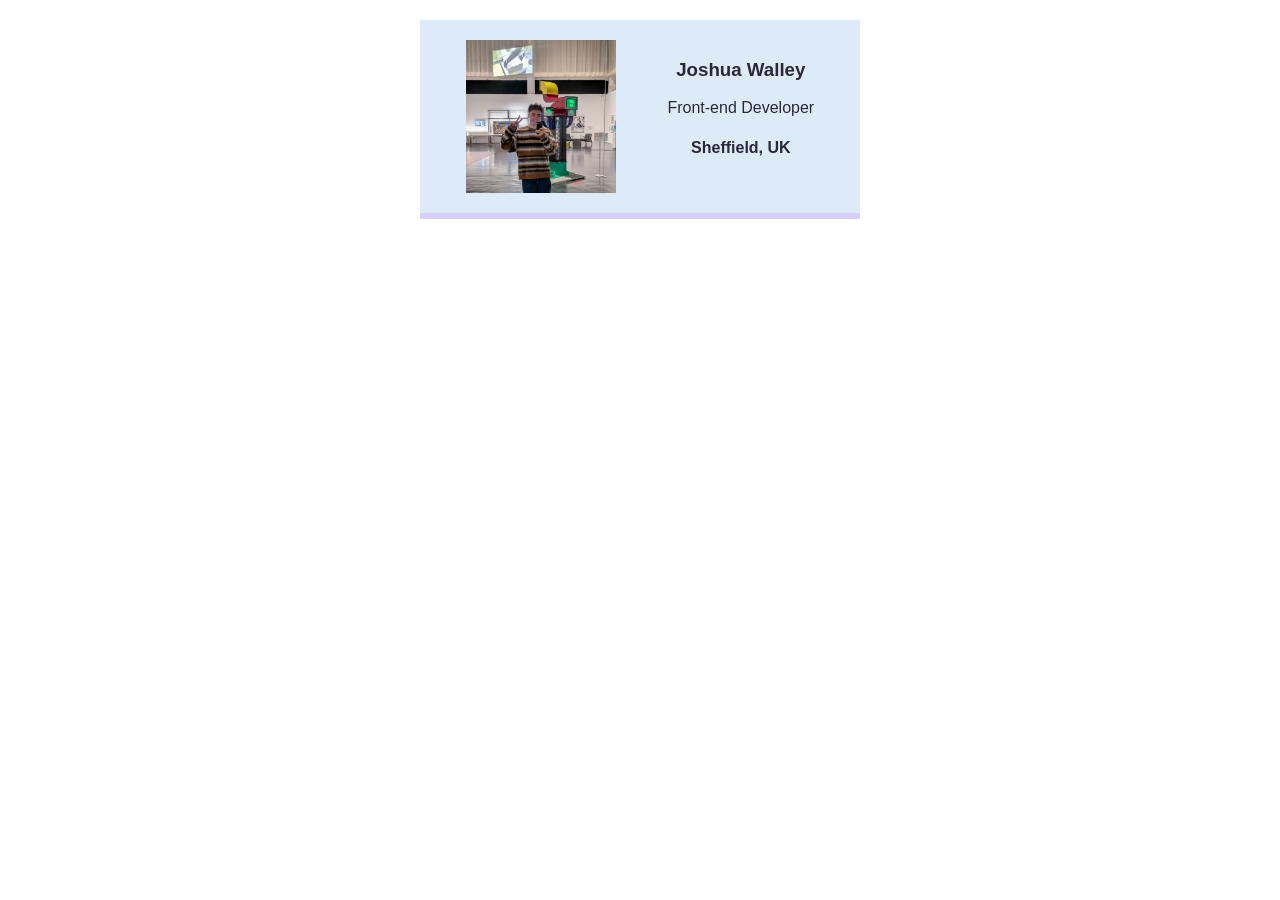
<file: business-card/index.html>
<!doctype html>
<html>
  <head>
    <title>Business Card</title>
    <meta charset="utf-8" />
    <meta name="viewport" content="width=device-width, initial-scale=1.0" />
    <link rel="stylesheet" href="./styles.css" />
  </head>

  <body>
    <div class="card">
      <img
        class="avatar"
        src="./images/me.jpg"
        alt="Me taking a selfie at the ZKM in Karlsruhe, Germany."
      />

      <div class="card-info">
        <h3>Joshua Walley</h3>
        <p>Front-end Developer</p>
        <h4>Sheffield, UK</h4>
      </div>
    </div>
  </body>
</html>
</file>
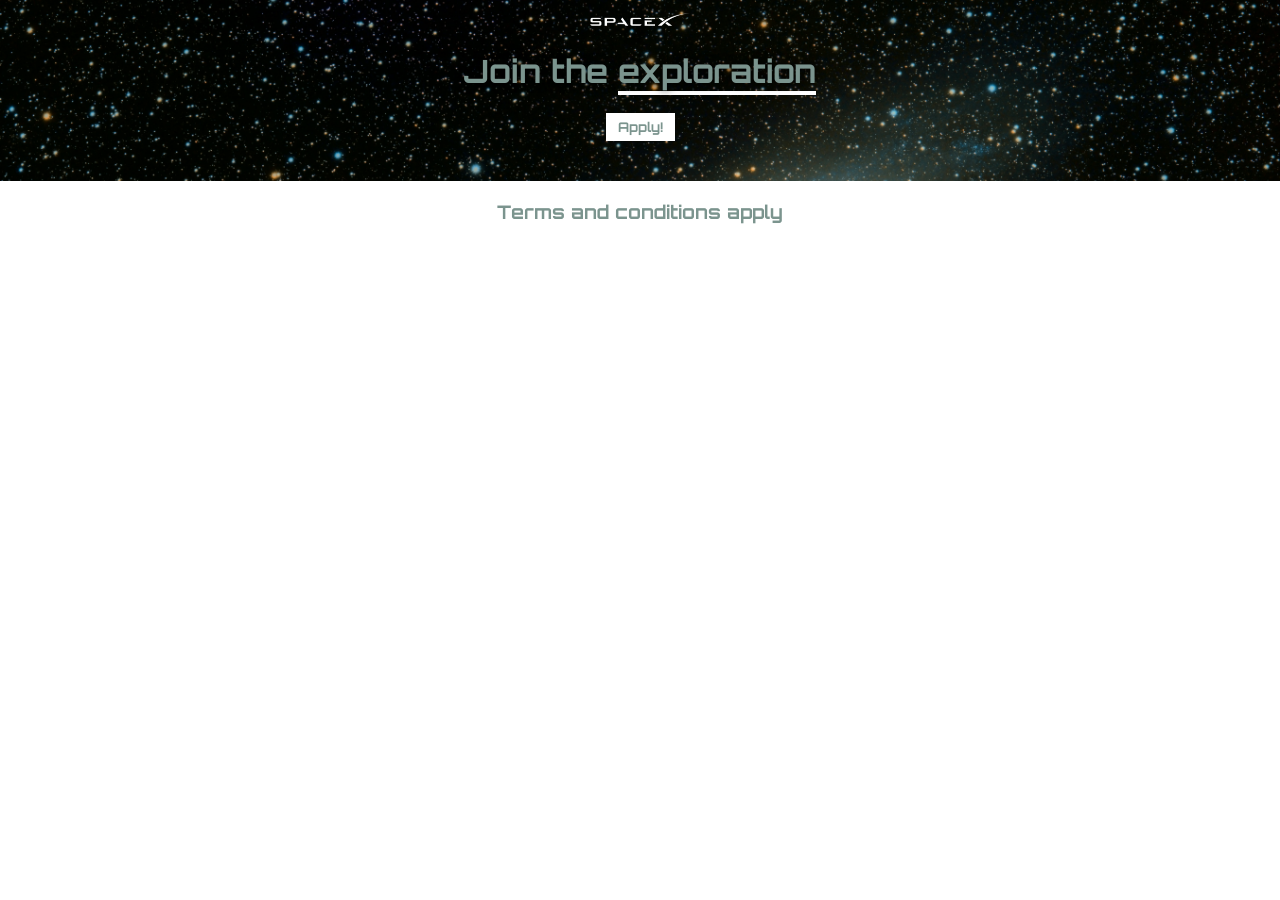
<file: space-site/index.html>
<!doctype html>
<html lang="en">
  <head>
    <title>Space Site</title>
    <meta charset="utf-8" />
    <meta name="viewport" content="width=device-width, initial-scale=1.0" />
    <link rel="stylesheet" href="./styles.css" />
    <link rel="preconnect" href="https://fonts.googleapis.com">
    <link rel="preconnect" href="https://fonts.gstatic.com" crossorigin>
    <link href="https://fonts.googleapis.com/css2?family=Orbitron:wght@400..900&display=swap" rel="stylesheet">
  </head>

  <body>
    <div id="hero">
      <img id="logo" src="./images/SpaceX_Logo_1.png" alt="SpaceX Logo.">
      <h1 id="title">Join the <span class="underline">exploration</span></h1>
      <button class="btn">Apply!</button>
    </div>

    <h3>Terms and conditions apply</h3>
  </body>
</html>
</file>
<file: business-card/styles.css>
body {
  margin: 20px;
  font-family: Verdana, Geneva, Tahoma, sans-serif;
}

.avatar {
  width: 150px;
}

.card {
  padding: 20px;
  display: flex;
  justify-content: space-around;
  width: 400px;
  margin: 0 auto;
  color: #2b2839;
  background: #ddebf8;
  border-bottom: 6px solid #d8cefe;
  transition: opacity, 0.125s;
}

.card:hover {
  opacity: 0.6;
}

.card-info {
  text-align: center;
}

.blue-border {
    border: 1px solid blue;
}
</file>
<file: space-site/styles.css>
body {
  color: #7B948Eff;
  margin: 0;
  text-align: center;
  font-family: 'Orbitron', sans-serif;
}

.orbitron-font {
  font-family: "Orbitron", sans-serif;
  font-optical-sizing: auto;
  font-weight: 400px;
  font-style: normal;
}

#hero {
  background-image: url("images/guillermo-ferla-Oze6U2m1oYU-unsplash.jpg");
  background-size: cover;
  padding: 10px 0 40px 0;
}

#title {
  text-shadow: 0px 0px 10px black;
}

.btn {
  padding: 6px 12px;
  background: white;
  border: none;
  font-family: inherit;
  color: #7B948Eff;
  font-weight: bolder;
}

.underline {
  /* text-decoration: underline; */
  border-bottom: 4px solid white;
}

#logo {
  width: 100px;
}
</file>
